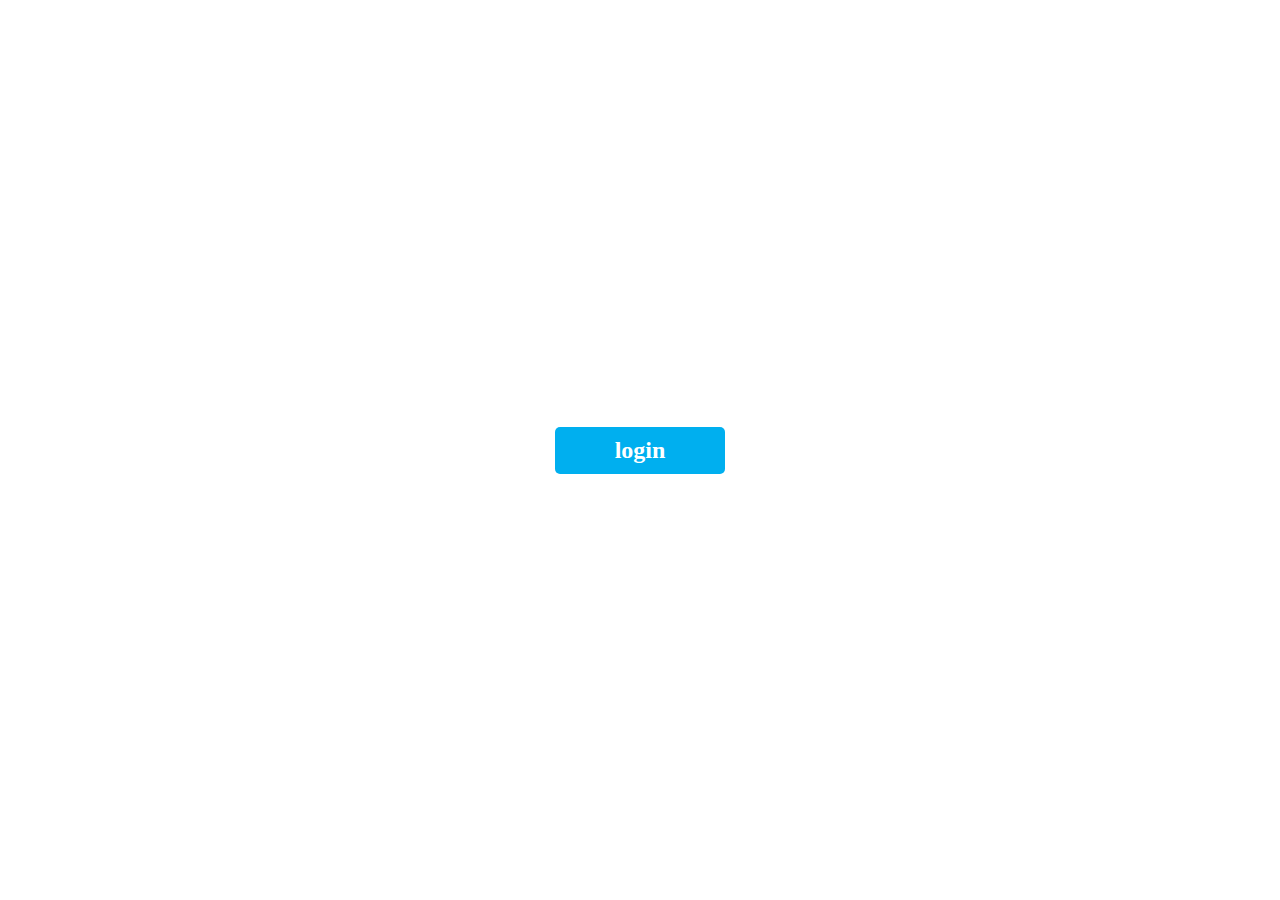
<file: login/login.html>
<!DOCTYPE html>
<html lang="en">
<head>
    <meta charset="UTF-8">
    <meta name="viewport" content="width=device-width, initial-scale=1.0">
    <title>Document</title>
    <link rel="stylesheet" href="login.css">
    <link
    rel="stylesheet"
    href="https://cdnjs.cloudflare.com/ajax/libs/font-awesome/5.14.0/css/all.min.css"
  />
</head>
<body>
    <div>
        <h1 class="btn">login</h1>
    </div>

    <div class="modal-overlay">
        <div class="modal-container">
            <button class="close-btn"><i class="fas fa-times"></i></button>
            <div class="modal-content">
                <form >
                    <div class="Num-input">
                        <div wrap="nowrap" class="MobileNum">
                            <input type="text" disabled="" value="+91" style="width: 50px;">
                            <input type="tel" inputmode="tel" maxlength="10" name="contact" placeholder="Mobile number"  value="">
                        </div>
                    </div>
                    <div class="form-group">
                        <div >
                            By continuing, you agree to Mamaearth's
                            <span ><a style="text-decoration: none;" href="#termsAndCondition">Terms and Conditions</a></span> and
                            <span><a style="text-decoration: none;" href="#PrivacyPolicy">Privacy Policy</a></span>
                        </div>
                    </div>
                    <button type="submit" class="Login-submit">Login with OTP</button>
                </form>
            </div>
        </div>
    </div>

    <script src="login.js"></script>
</body>
</html>
</file>
<file: login/login.css>
body {
    height: 100vh;
    display: flex;
    justify-content: center;
    align-items: center;
    background: url(https://images.ctfassets.net/hrltx12pl8hq/28ECAQiPJZ78hxatLTa7Ts/2f695d869736ae3b0de3e56ceaca3958/free-nature-images.jpg?fit=fill&w=1200&h=630);
    background-size: cover;
    background-repeat: no-repeat;
    margin: 0;
    font-size: 12px;
}

.modal-project h1 {
    margin: 0 0 20px;
}

.btn, .Login-submit {
    padding: 10px 60px;
    border: none;
    background-color: #00AFEF;
    color: white;
    border-radius: 5px;
    cursor: pointer;
}

.modal-overlay {
    display: none;
    position: fixed;
    top: 0;
    left: 0;
    width: 100%;
    height: 100%;
    background: rgba(100, 96, 92, 0.544);
    justify-content: center;
    align-items: center;
}

.modal-container {
    background: white;
    padding: 20px;
    border-radius: 10px;
    position: relative;
    width: 235px;
    height: 360px;
    text-align: center;
}

.modal-container .close-btn {
    position: absolute;
    top: 10px;
    right: 10px;
    border: none;
    font-size: 20px;
    cursor: pointer;
}

.close-btn{
    height: 20px;
    width: 10px;
    color: gray;
    background: none;
}

.modal-content {
    margin-top: 20px;
}

.open-modal {
    display: flex;
}

.Num-input{
    display: block;
    position: relative;
    margin-bottom: 10px;
    font-size: 14px;

}

.Num-input input{
    width: 100%;
    height: 35px;
    border: 1px solid rgb(220, 220, 220);
    border-radius: 5px;
    padding: 0 10px;
    font-size: 14px;
}

.MobileNum{
    display: flex;
    flex-flow: row;
    justify-content: initial;
    align-items: initial;
}

.form-group{
    margin:12px ;
}
</file>
